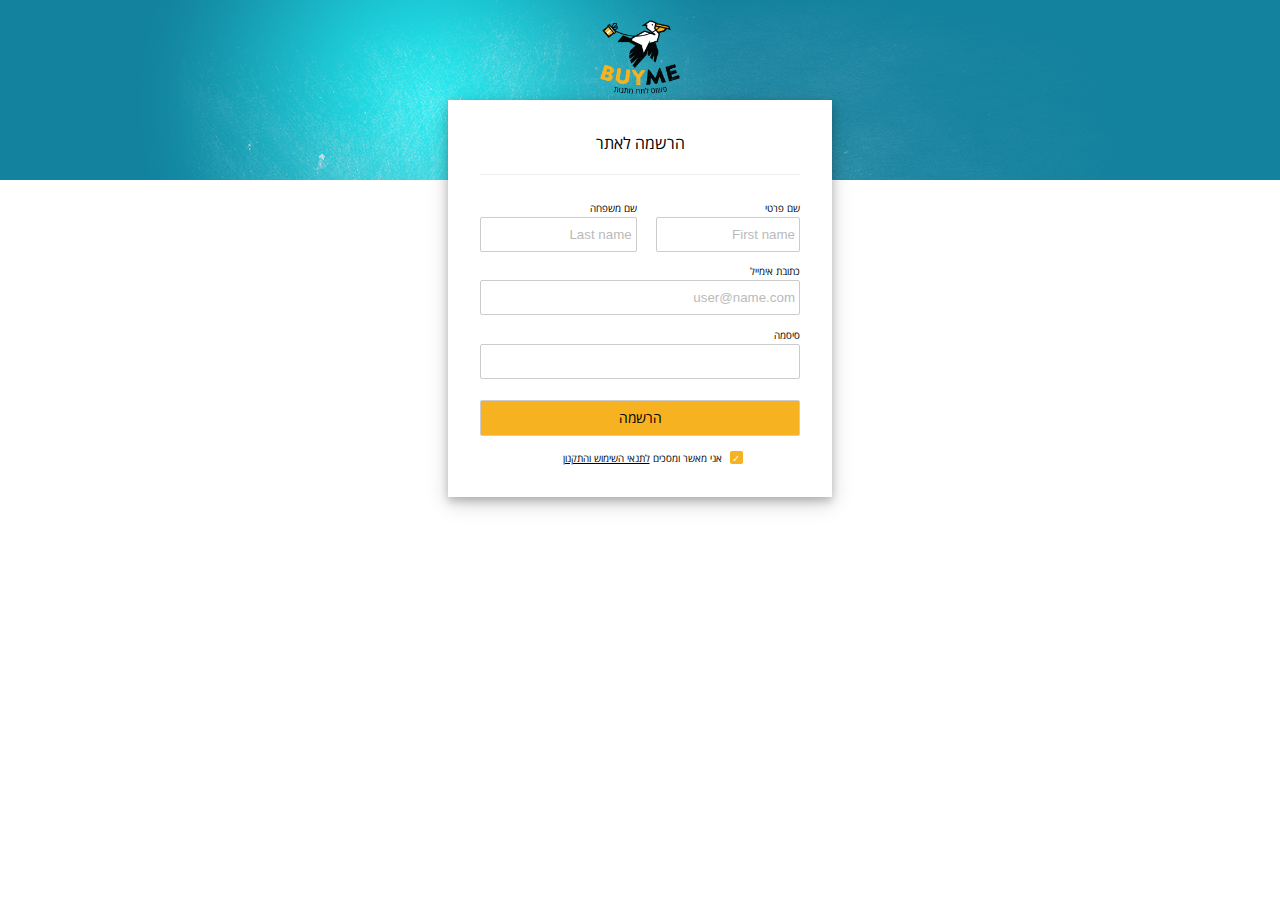
<file: task2/index.html>
﻿<!DOCTYPE html>
<html>

<head>
    <meta charset="utf-8"/>
    <title>Login</title>
	<meta name="viewport" content="width=device-width, initial-scale=1">
	<link rel="stylesheet" href="app.css">
</head>

<body>
	<div class='head'>
		<img src='./logo.png' class='logo'>
	</div>
	
	<!-- Form section -->
	<form id='form'>
		<p id='headline'>הרשמה לאתר</p>
		<hr>
		<div class="content grid-container">
			<div class="person-name">
			
				<!-- First name -->
				<label class='label-up'>שם פרטי</label>
				<input type="text" class="input" placeholder="First name">	
			</div>
			<div class="mid-space"></div>
			<div class="person-name">
			
				<!-- Last name -->
				<label class='label-up'>שם משפחה</label>
				<input type="text" class="input" placeholder="Last name">
			</div>
		</div>

		<!-- E-mail -->
		<div class='content'>
			<label class='label-up'>כתובת אימייל</label>
			<input type="email" class="input" placeholder="user@name.com">
		</div>
		
		<!-- Password -->
		<div class='content'>
			<label class='label-up'>סיסמה</label>
			<input type="password" class="input">
		</div>
		
		<!-- Login button -->
		<button id='login-btn' type="submit">הרשמה</button>
		
		<!-- Accept terms: checkbox -->
		<div class="checkbox">
			<input type="checkbox" id="check" checked>
			<label for="check"> אני מאשר ומסכים 
				<a href='' class='terms'>לתנאי השימוש והתקנון</a>
			</label>	
		</div>
	</form>
</body>

</html>
</file>
<file: task2/app.css>
/* Font OpenSansHebrew-Regular*/
@font-face {
	font-family: 'OpenSansHebrew-Regular';
	src: URL('./Fonts/OpenSansHebrew-Regular.ttf') format('woff');
}

/* --------- head section */		
.head{
	background-color:#1d819c;
	height: 20%;
	position: absolute;
	width: 100%;
	top: 0;
	z-index: -1;
    background: url(./header.png) center center no-repeat;
    background-size: cover;
}

.logo{
	width: 80px;
    display: block;
    margin-left: auto;
    margin-right: auto;
    margin-top: 20px;
}

/* --------- Form section */
#form{
	direction: rtl;
    margin: 100px 35% 20px 35%;
    direction: rtl;
	box-shadow: 0 4px 8px 0 rgba(0, 0, 0, 0.2), 0 6px 20px 0 rgba(0, 0, 0, 0.19);  
	z-index: 1;
    background: white;
	font-family: 'OpenSansHebrew-Regular';
	padding: 2rem !important;
}

#headline{
	margin-top:0;
	font-size:16px;
	margin: 0;
	text-align: center;
}

.label-up{
	font-size: x-small;
}

#login-btn{
	border-radius: 2px;
    background-color: #f6b220;
    font-size: 14px;
    line-height: 1.57;
    padding: 6px 12px;
    width: 100%;
    cursor: pointer;
	border: 1px solid #ccc;
	margin:15px 0 15px 0;
	font-family: 'OpenSansHebrew-Regular';
}

.terms{
	text-decoration: underline;
	color:black;
}

hr{
    margin-top: 20px;
    margin-bottom: 20px;
    border: 0;
    border-top: 1px solid #eee;
}

body{
	margin:0;
}

.checkbox{
	font-size: x-small;
	text-align: center;
	padding-left: 25px;
}

.content{
	margin: 2% 0% 2% 2%;
}
		
.grid-container {
	display: grid;
	grid-template-columns: auto auto auto;
	grid-gap: 5px;
}

.mid-space{
	min-width: 15px;
}

.input{
    width: 100%;
    height: 25px;
    line-height: 1.428571;
    color: #555;
    background-color: #fff;
    background-image: none;
    border: 1px solid #ccc;
    padding : 4px 4px 4px 0;
	width: 100%;
	border-radius: 2px !important
}	

.input:focus {
    border-color: #f6b220!important;
	outline-width: 0 !important;
}


/* --------- Placeholder section */
::-webkit-input-placeholder {
    opacity: 0.5 !important; 
}

/* Firefox 18- */
:-moz-placeholder { 
    opacity: 0.5 !important;
}

/* Firefox 19+ */
::-moz-placeholder {  
    opacity: 0.5 !important;
}


/* --------- Checkbox section */
input[type="checkbox"] {
  display: none;
}
label {
  cursor: pointer;
}
input[type="checkbox"] + label:before {
content: "\00a0";
    display: inline-block;
    width: 13px;
    height: 13px;
    border: none;
    background-color: #f6b220;
    border-radius: 2px;
    margin-left: 5px;
}
input[type="checkbox"]:checked + label:before {
	background: #fff;
	color: white;
	content: "\2713";
	text-align: center;
	background-color: #f6b220;
}

/* --------- Mobile screen section */
@media screen and (max-width: 965px) {
    #form {
		margin: 100px 12% 20px 12% !important;
    }
}

@media screen and (max-width: 965px){
	.person-name {	
		grid-column-start: 1;
		grid-column-end: 4;
	}
}

@media screen and (max-width: 965px){
	.checkbox{  
		padding-left: 0 !important;
	}
}
</file>
